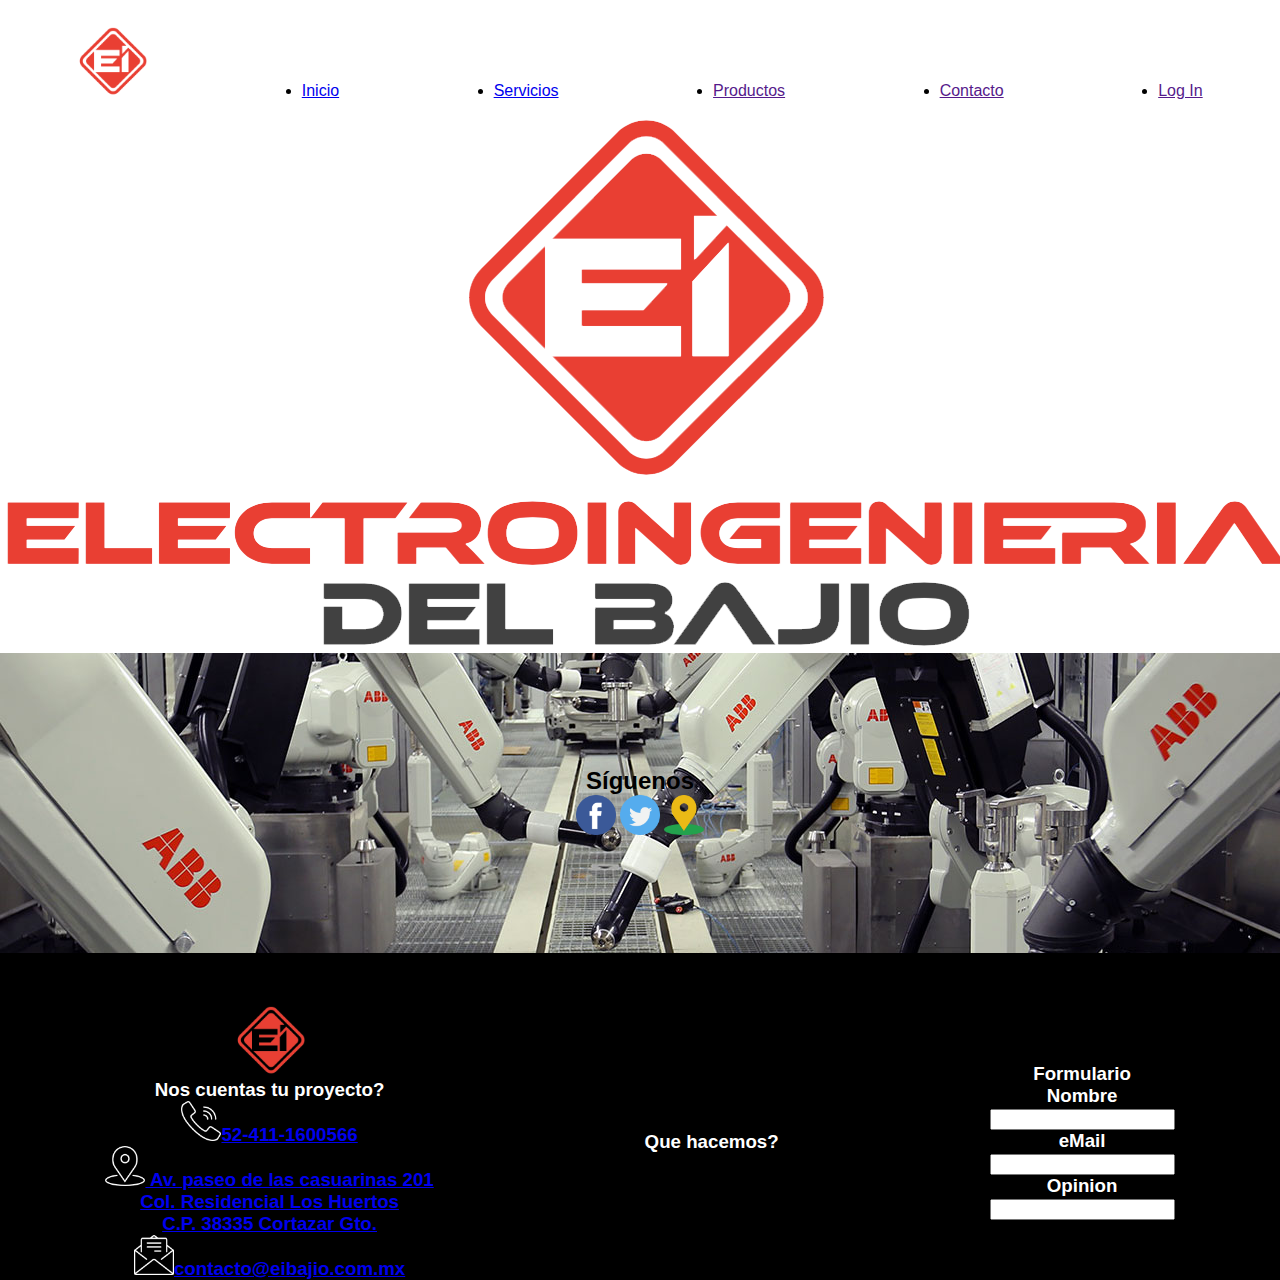
<file: public/views/servicios/index.html>
<!DOCTYPE html>
<html lang="en" dir="ltr">
  <head>
    <meta charset="utf-8">
    <title>Ei | Servicios</title>
    <link href="styles.css" rel="stylesheet">
    <link href="../../assets/img/logo.png" rel="shortcut icon">
  </head>
  <body>
    <header>
      <a href="../../index.html"><img class="logoHeader"src="../../assets/img/logo.png"></a>
      <li><a href="../../index.html">Inicio</a></li>
      <!-- <li><a href="">Quienes somos?</a></li> -->
      <li><a href="views/servicios/index.html">Servicios</a></li>
      <li><a href="">Productos</a></li>
      <li><a href="">Contacto</a></li>
      <li><a href="">Log In</a></li>

    </header>




      <section class=firstSection>
        <img class="logo"src="../../assets/img/logo.png">
        <img class ="logoName"src="../../assets/img/textoEi.png">
      </section>

    <footer>

      <section class="social-footer">
        <div>
          <h2>Síguenos</h2>
        </div>
        <div class="siguenos">
          <a href="https://www.facebook.com/eibajio" target="_blank"><img src="../../assets/img/facebook.png"></a>
          <a href="https://twitter.com/ei_bajio" target="_blank"><img src="../../assets/img/twitter.png"></a>
          <a href="https://goo.gl/maps/TdJRXmveiB72" target="_blank"><img src="../../assets/img/maps.png"></a>
        </div>
      </section>

      <section class="contacto">
        <div>
          <a href="../../index.html"><img class="logoHeader"src="../../assets/img/logo.png"></a></br>
          <h3>Nos cuentas tu proyecto?<h3>
          <a href="tel:52-411-1600566"><img src="../../assets/img/phone.png" alt="">52-411-1600566</a></br>
          <a href="https://goo.gl/maps/TdJRXmveiB72" target="_blank"><img src="../../assets/img/place.png" alt=""> Av. paseo de las casuarinas 201</br> Col. Residencial Los Huertos</br> C.P. 38335 Cortazar Gto.</a></br>
          <a href="mailto:contacto@eibajio.com.mx"><img src="../../assets/img/email.png" alt="">contacto@eibajio.com.mx</a>
       </div>
        <div>
          <h3>Que hacemos?<h3>
        </div>
        <div>
          <h3>Formulario<h3>
            <form action="">
              <label for="name">Nombre</br></label>
              <input type="text" name="" id=""></br>
              <label for="name">eMail</br></label>
              <input type="text" name="" id=""></br>
              <label for="">Opinion</br></label>
              <input type="text" name="" id=""></br>
            </form>
        </div>
      </section>
    </footer>

    <!-- <script src="assets/scripts.js"></script> -->

  </body>
</html>
</file>
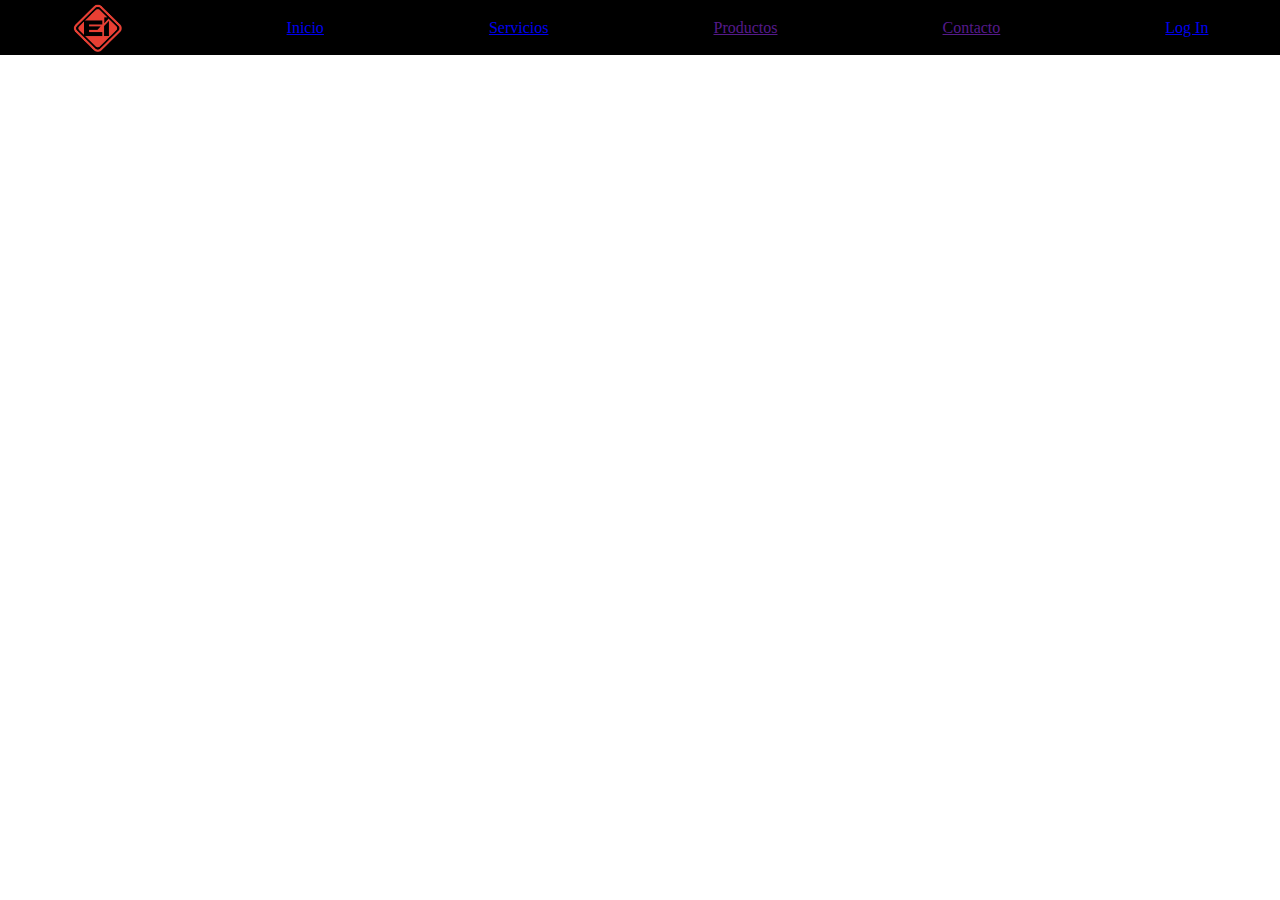
<file: public/views/Log-In/logIn.html>
<html>
<head>
  <meta charset="UTF-8">
  <meta name="viewport" content="width=device-width, initial-scale=1.0">
  <meta http-equiv="X-UA-Compatible" content="ie=edge">
  <title>Ei | Log In</title>
  <link href="../../assets/styles.css" rel="stylesheet">
  <link href="../../assets/img/logo.png" rel="shortcut icon">
</head>
<body>
  <header>
    <a href="../../index.html"><img class="logoHeader"src="../../assets/img/logo.png"></a>
    <li><a href="../../index.html">Inicio</a></li>
    <!-- <li><a href="">Quienes somos?</a></li> -->
    <li><a href="../views/servicios/index.html">Servicios</a></li>
    <li><a href="">Productos</a></li>
    <li><a href="">Contacto</a></li>
    <li><a href="../views/Log-In/logIn.html">Log In</a></li>
  </header>
  <section></section>

</body>
</html>
</file>
<file: public/views/servicios/styles.css>
*
{
  margin: 0;
  text-align: center;
/* border:3px solid Royalblue; */

}
body
{
  font-family: 'Roboto Condensed', sans-serif;
}
Header
{
  display: flex;
  justify-content:space-around;
  align-items: flex-end;
  width: 100%;
  height: 100px;
}
.logoHeader
{
  width: 70px;
}
.firstSection
{
  display: flex;
  justify-content: center;
  align-items: center;
  flex-direction: column;
}

.subtitle
{
  font-size: 40px;
  padding: 10px 0 20px 0;
  color: gray;
  /* font-family: */
}



footer
{
  background-color: black;
}
.social-footer
{
  background-image: url("../../assets/img/siguenos.jpg");
  width:100%;
  height: 300px;
  background-position:center;
  display: flex;
  justify-content: center;
  align-items: center;
  flex-direction: column;

}
 footer img
{
  width: 40px;
}

.contacto
{
  display: flex;
  justify-content: space-around;
  align-items: center;
  margin-top: 50px;
  background-color: black;
}

h2
{
  color: black;
}
h3
{
  color: white;
}
</file>
<file: public/assets/styles.css>
@font-face {
  font-family: SanFrancisco;
  src:url("fonts/SFCompactText-Bold.otf");
  font-family: Aileron;
  src:url("fonts/Ailerons-Typeface.otf");
  font-family: Monopoly;
  src:url("fonts/MONOPOLY_INLINE.ttf");
  font-family: NovaItalic;
  src:url("fonts/MoonBold.otf");
}
*{
  margin: 0;
  padding: 0;
}
body{
}

hr{
  text-align: center;
}

/* ------------------===HEADER===------------------ */
header{
  align-items: center;
  background-color: black;
  height: 55px;
  display: flex;
  justify-content: space-around;
  position: fixed;
  width: 100%;
  z-index: 2;
}
.links  {
  align-items: center;
  display: flex;
  justify-content: space-around;
}

/* Dropdown Menu */
.list_item  {
  align-items: center;
  cursor: pointer;
  display: flex;
  height: 55px;
  justify-content: center;
  position: relative; /* Para que sea la referencia del dropdown */
  width: 120px;
  color:white
}

.list_item:hover {
  background-color: gray;
}

.list_item:hover .dropdown { /* Que se muestre el dropdown cuando el mouse esté sobre el detonador */
  display: block;
}

.dropdown {
  display: none; /* Esconder el dropdown por default */
  background-color: black;
  position: absolute;
  top: 55px; /* Hay que acomodar el dropdown done queramos que aparesca */
  left: 0;
  width: 100%;
}

.dropdown ul {
  list-style: none;
}

.dropdown li {
  border-bottom: 1px solid red;
  box-sizing: border-box;
  padding: 20px 10px;
  cursor: pointer;
}

.dropdown li:hover {
  background-color: gray;
}
.logoHeader{
  width: 50px;
}
/* ---===SideMenu===------- */


.mobile-show {
  display: none;
  font-size: 35px;
  color:white
}
.sideMenu{
  box-sizing: border-box;
  background-color: black;
  position: fixed;
  top: 0;
  /* bottom: 0 */
  right:-300px;
  width:300px;
  transition: right .06s;
  padding: 55px 10px;
}
.sideMenu.active
{
  right:0;
}
/* Sidemenu styling */

.linksMovil {
  list-style: none;
}
.dropdownMovil ul {
  list-style: none;
}
.list_itemMovil {
  box-sizing: border-box;
  border-bottom: 1px solid red;
  padding: 20px;
  width: 100%;
}
.list_itemMovil p {
  font-weight: bold;
}
.dropdownMovil ul li {
  padding: 8px 0;
}
@media screen and (max-width:769px) {
  .mobile-show {
    display: block;
  }
.links {
    display: none;
    color:white;
  }
}
/* ------------------===Carrousel===------------------ */
.carrousel{
  display: flex;
  justify-content: center;
  align-items: center;
  height:calc(100vh - 55px);
  width:100%;
  padding-top: 55px;
}
.imageContainer{
  display: flex;
  height: 100%;
  width: 1500px;
  overflow: hidden;
}
.carrouselItem{
  display: flex;
  align-items: center;
  justify-content: center;
  height: 900px;
  width: 100%;
  flex-shrink: 0;
  transition: transform .5s;
}
.carrouselItem picture {
  display: block;
  max-width: 100%;
  max-height: 100%;
}
.carrouselItem picture img{
  height: 100%;
  width: 100%;
}
.arrow-left{
  background-color: gray;
  font-size: 40px;
  border-radius: 80px;
  position: absolute;
  top: 400px;
  left:10px;
  z-index: 1;
  cursor: pointer;
}
.arrow-right{
  background-color: gray;
  font-size: 40px;
  border-radius: 80px;
  position: absolute;
  top:400px;
  right: 10px;
  z-index: 1;
  cursor: pointer;
}
.carrouselTitle{
  font-family: SanFrancisco;
  font-size: 80px;
  color: black;
  position: absolute;
  top:250px;
  left: 30px;
}

/* ------------------===FirstSection===------------------ */

.AboutUs{
  display: flex;
  justify-content: center;
  background-image: url('img/img8.jpg');
  background-size: cover;
  height:800px;
}
.subtitle{
  font-family: NovaItalic;
  font-size: 50px;
  text-align: center;
  color: white;
  padding: 10px;
}
.div1{
  background-image: linear-gradient(rgba(9,11,10,.1), rgba(20,16,27,.6));
  width: 50%;
}
.div2{
  width: 50%;
}
.textAboutUsSize{
  width: 38%;
  position: absolute;
  left: 85px;
}
.paragraphAU{
  font-family: Monopoly;
  font-size: 30px;
  color: white;
  text-align: justify;
}
/* ------------------===services===------------------ */
.services{
  background-color: black;
  position: relative;
}
.servicesContainer{
  display: flex;
  justify-content: center;
}
.servicesItem img{
  width: 250px;
}
.servicesItem img:hover{
transform: rotate(-180deg);
transition: transform 0.5s;
cursor: pointer;
}
.servicesSubtitle{
  font-size: 20px;
  color:white;
  text-align: center;
}
.build, .work, .store{
  font-size: 50px;
  color: blue;
  display: flex;
  justify-content: center;
  position: absolute;
  top:200px;
}
.build{
  position: absolute;
  left:
}
.work{
  position: absolute;
  /* left:700px; */
}
.store{
  position: absolute;
  left:450px
}






.thirdSection
{
  background-image: url("img/blackWallpaper.jpg");
}
.thirdSection div
{
  width:800px ;
  height: 500px;
  display: flex;
  flex-wrap: wrap;
  justify-content: space-between;
  margin: 0 auto;
}

.thirdSection a {
  display: inline-block;
  width: 200px;
  height: 100px;
  margin: 0 10px;
}
.thirdSection div img
{
  max-height: 100%;
  max-width: 100%;
}

.social-footer
{
  /* background-image: url("img/siguenos.jpg"); */
  width:100%;
  height: 300px;
  background-position:center;
  display: flex;
  justify-content: center;
  align-items: center;
  flex-direction: column;

}
 footer img,
 .siguenos img
{
  width: 40px;
}
.siguenos{
  display: flex;
  justify-content: center;
  align-items: center;
}

.contacto
{
  display: flex;
  justify-content: space-around;
  align-items: center;
  background-color: black;
}

/* h1{
  font-family: : Aileron;
  text-align: center;
  font-size: 40px;
  color:white;
  display:block;
} */





.parallax-window {
	min-height: 400px;
  /* width: 100%; */
}
</file>
